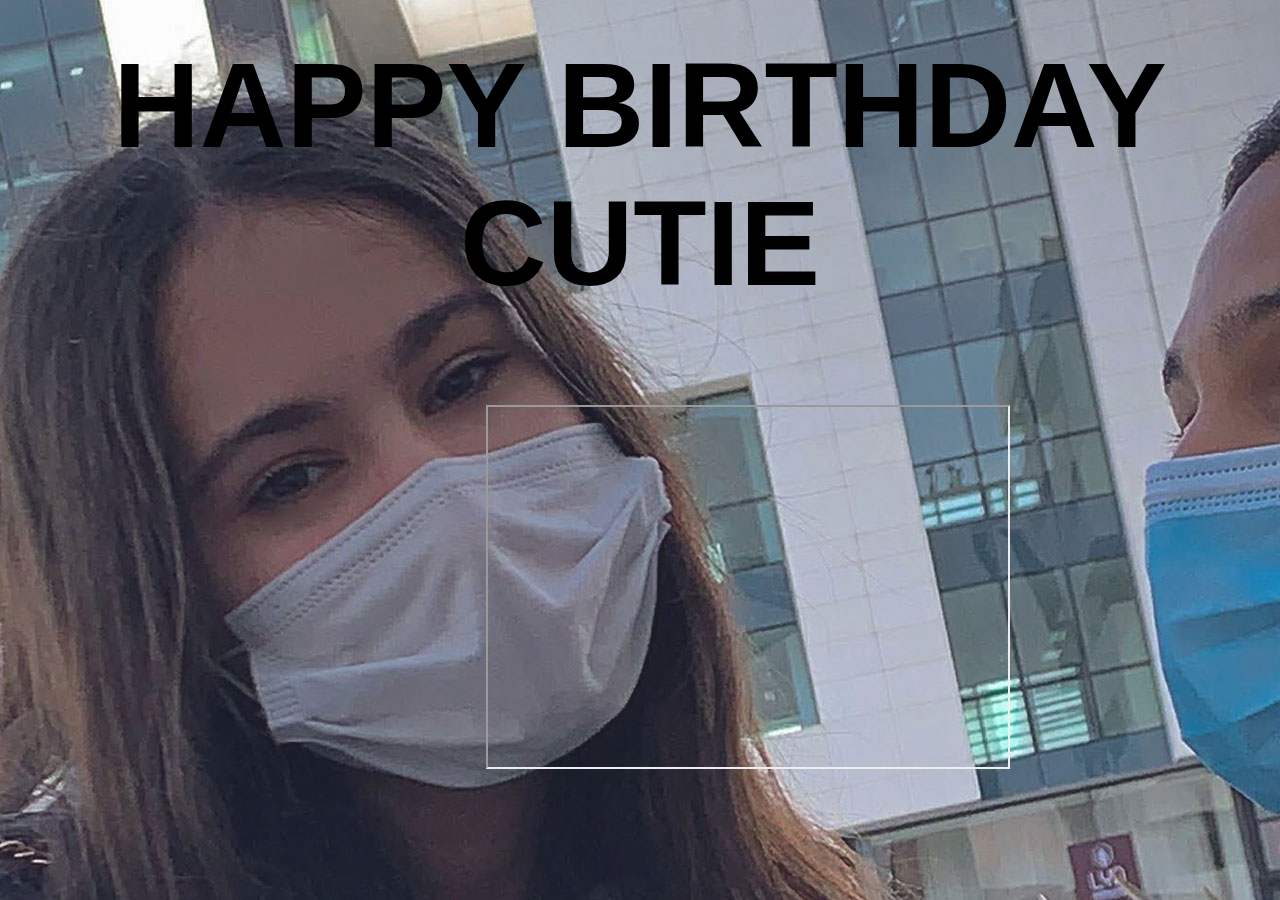
<file: index.html>
<!DOCTYPE html>
<html lang="en">

<head>
  <meta charset="UTF-8" />
  <meta name="viewport" content="width=device-width, initial-scale=1.0" />
  <title>SURPRISE !</title>
  <link rel="stylesheet" href="https://fonts.googleapis.com/css?family=Lato" />
  <link rel="stylesheet" href="style.css" />
  <script type="text/javascript" src="index.js"></script>
</head>

<body>
  <section class="coming-soon">
    <div class="p"><p style="text-align: center-bottom;">&copy;</p></div>
    <div>
      <h2>La surprise sera revelée dans</h2>
      <div class="countdown">
        <div class="container-day">
          <h3 class="day">Time</h3>
          <h3>Jours</h3>
        </div>
        <div class="container-hour">
          <h3 class="hour">Time</h3>
          <h3>Heures</h3>
        </div>
        <div class="container-minute">
          <h3 class="minute">Time</h3>
          <h3>minutes</h3>
          <!--JOKER ;)-->
        </div>
        <div class="container-second">
          <h3 class="second">Time</h3>
          <h3>Secondes</h3>
        </div>
      </div>
    </div>
  </section>
</body>

</html>
</file>
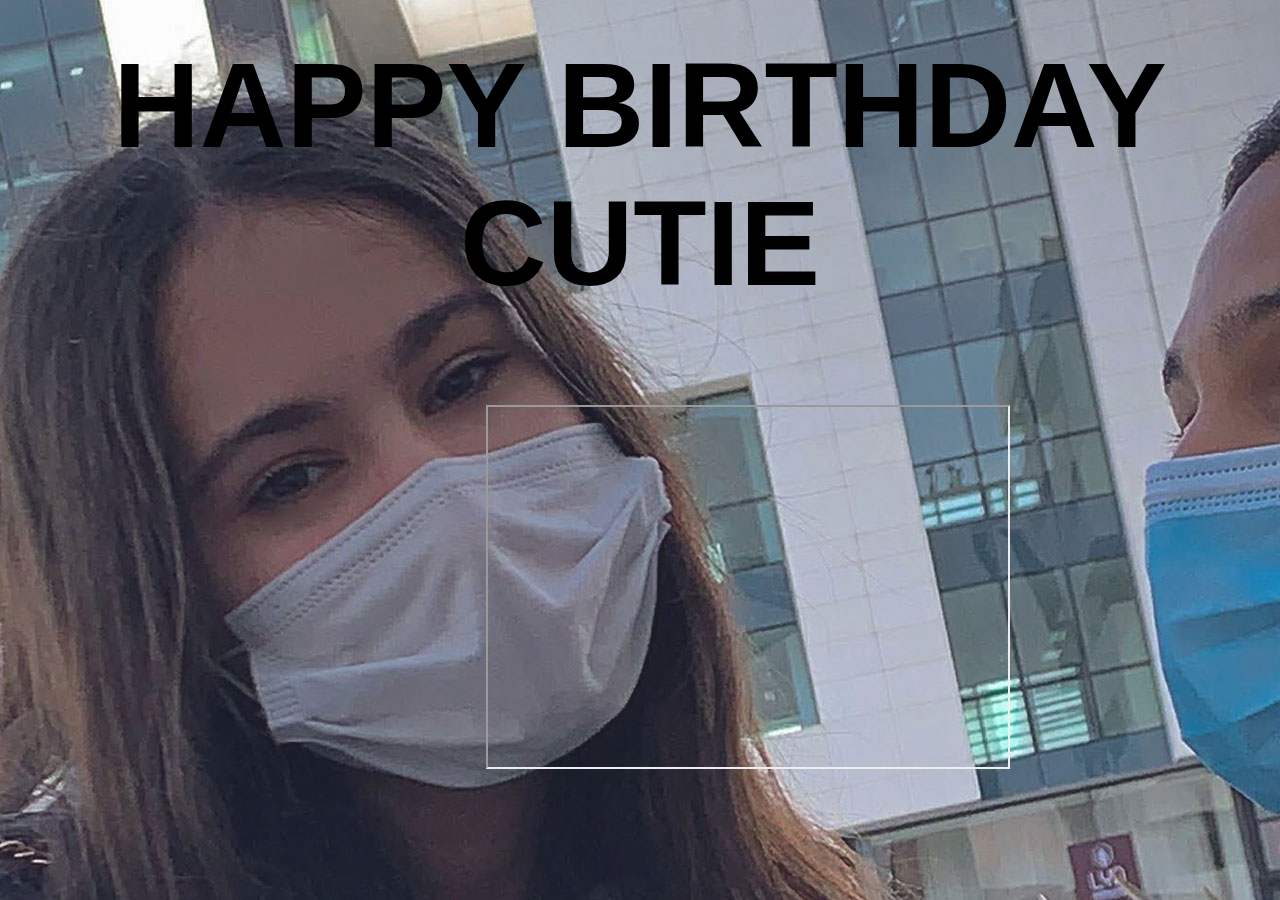
<file: MARS/index.html>
<!DOCTYPE html>
<html>
    <head>
        <title>JOYEUX ANNIVERSSAIRE BEAUTÉ</title>
        <meta charset="utf-8">
        <link rel="stylesheet" href="style.css">
        <link href="http://fonts.cdnfonts.com/css/happy-birthday" rel="stylesheet">
    </head>
    <body>
        <br><br>
        <div class="bday"><h1>HAPPY BIRTHDAY</h1></div>
        <div class="name"><h1>CUTIE</h1></div>
        <div class="ytb"><iframe width="520" height="360" src="https://www.youtube.com/embed/rQ2aNI2py3c?autoplay=1"></iframe></div>
    </body>
</html>
</file>
<file: style.css>
* {
  margin: 0;
  padding: 0;
  box-sizing: border-box;
}

body {
  font-family: "Lato", sans-serif;
}

h2 {
  font-size: 5rem;
  font-weight: bold;
  padding: 3rem;
}

.coming-soon {
  min-height: 100vh;
  display: flex;
  align-items: center;
  flex-direction: column;
  justify-content: center;
  background-image: url("example1.jpg");
  background-size: 100%;
}

.countdown {
  display: flex;
  justify-content: space-around;
  text-align: center;
  margin-bottom: 40%;
}

.day,
.hour,
.minute,
.second {
  font-size: 3rem;
}

.waiting {
  height: 50vh;
}
</file>
<file: MARS/style.css>
*{
    margin: 0;
    padding: 0;
}
body{
    background-image: url(image1.jpg);
}
.bday{
    font-family: 'Happy Birthday', sans-serif;
    text-align: center;
    font-size: 60px;
}
.name{
    font-family: 'Happy Birthday', sans-serif;
    font-size: 60px;
    text-align: center;
}
.ytb{
    position: absolute;
    left: 38%;
    top: 45%;
}
</file>
